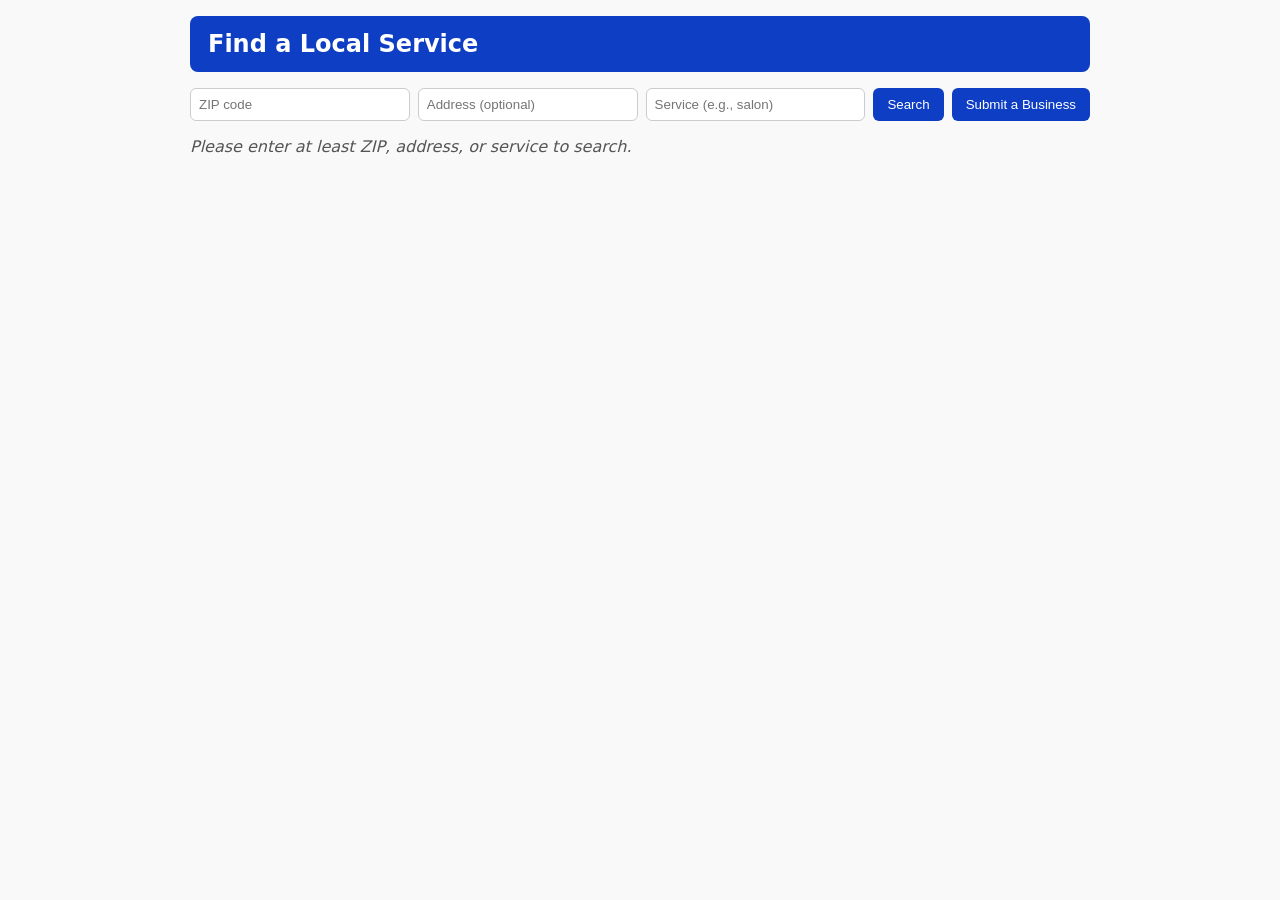
<file: index.html>
<!DOCTYPE html>
<html lang="en">
<head>
  <meta charset="UTF-8" />
  <title>Local Service Finder</title>
  <link rel="stylesheet" href="style.css" />
</head>
<body>
  <!-- Header acts as home button -->
  <header class="site-header" onclick="goHome()">
    <h1>Find a Local Service </h1>
  </header>

  <main>
    <section id="search-section">
      <div class="inputs">
        <input type="text" id="zip" placeholder="ZIP code" aria-label="ZIP code" />
        <input type="text" id="address" placeholder="Address (optional)" aria-label="Address" />
        <input type="text" id="service" placeholder="Service (e.g., salon)" aria-label="Service" />
        <button id="searchBtn" onclick="searchServices()">Search</button>
        <button onclick="window.location.href='submit.html'">Submit a Business</button>
      </div>
    </section>

    <section id="results">
      <!-- dynamic search results go here -->
    </section>
  </main>

  <script src="script.js"></script>
</body>
</html>
</file>
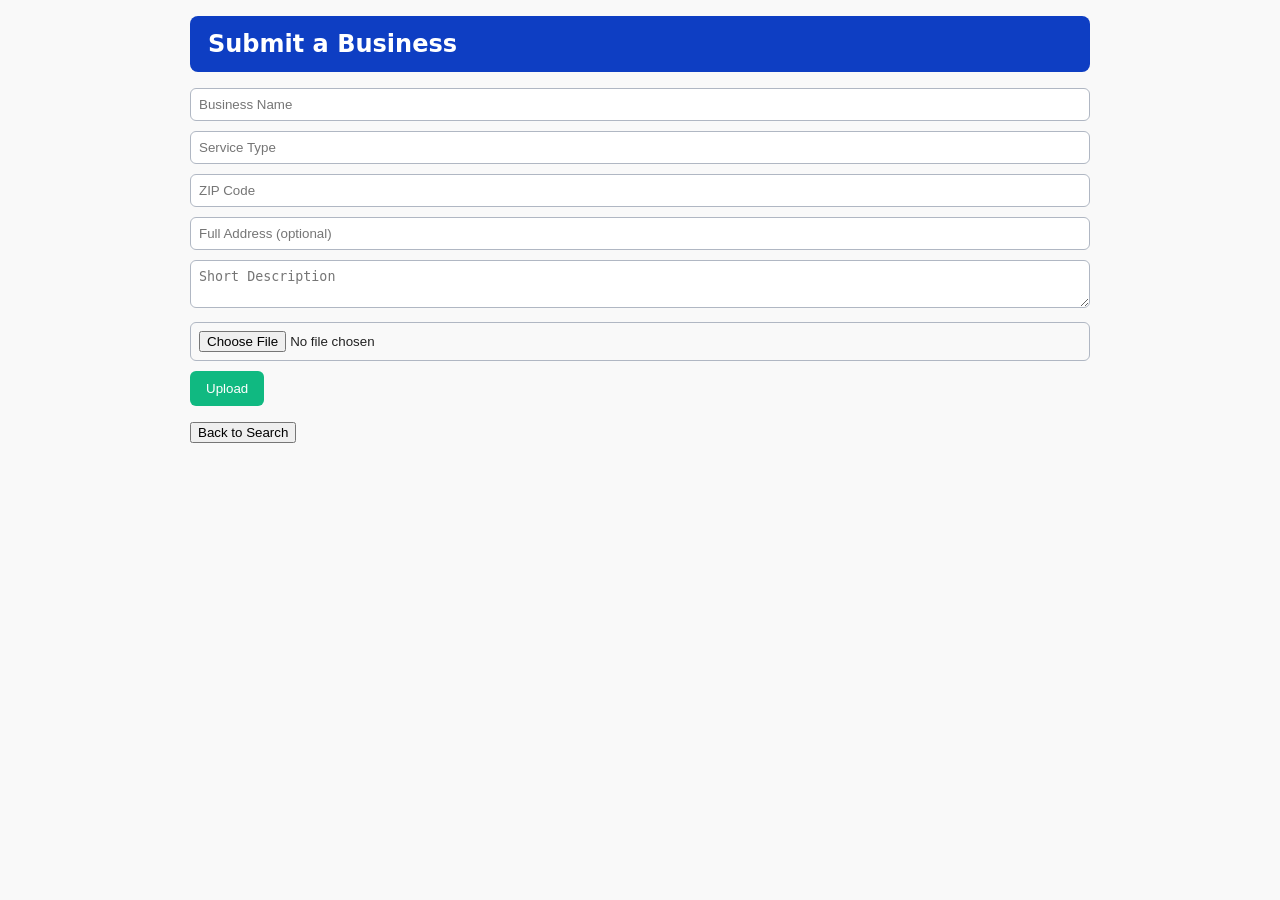
<file: submit.html>
<!DOCTYPE html>
<html lang="en">
<head>
  <meta charset="UTF-8" />
  <title>Submit a Business</title>
  <link rel="stylesheet" href="style.css" />
</head>
<body>
  <header class="site-header" onclick="window.location.href='index.html'">
    <h1>Submit a Business</h1>
  </header>

  <main>
    <form id="uploadForm">
      <div class="form-field">
        <input type="text" id="bizName" placeholder="Business Name" required />
      </div>
      <div class="form-field">
        <input type="text" id="bizType" placeholder="Service Type" required />
      </div>
      <div class="form-field">
        <input type="text" id="bizZip" placeholder="ZIP Code" required />
      </div>
      <div class="form-field">
        <input type="text" id="bizAddress" placeholder="Full Address (optional)" />
      </div>
      <div class="form-field">
        <textarea id="description" placeholder="Short Description"></textarea>
      </div>
      <div class="form-field">
        <input type="file" id="bizImage" accept="image/*" required />
      </div>
      <button type="submit">Upload</button>
    </form>

    <p><button onclick="window.location.href='index.html'">Back to Search</button></p>
  </main>

  <script src="submit.js"></script>
</body>
</html>
</file>
<file: style.css>
body {
  font-family: system-ui,-apple-system,BlinkMacSystemFont,sans-serif;
  max-width: 900px;
  margin: 0 auto;
  padding: 1rem;
  background: #f9f9f9;
  color: #222;
}

.site-header {
  background: #0e3ec3;
  color: white;
  padding: 14px 18px;
  cursor: pointer;
  border-radius: 8px;
  margin-bottom: 1rem;
  user-select: none;
}
.site-header h1 {
  margin: 0;
  font-size: 1.5rem;
}

.inputs {
  display: flex;
  flex-wrap: wrap;
  gap: 8px;
  margin-bottom: 12px;
}
.inputs input {
  padding: 8px;
  flex: 1 1 150px;
  border: 1px solid #ccc;
  border-radius: 6px;
}
.inputs button {
  padding: 8px 14px;
  border: none;
  background: #0e3ec3;
  color: white;
  border-radius: 6px;
  cursor: pointer;
}
.inputs button:hover {
  filter: brightness(1.05);
}

.result-card {
  background: white;
  border: 1px solid #d1d5db;
  padding: 12px;
  margin-top: 12px;
  border-radius: 8px;
  display: flex;
  gap: 16px;
  align-items: flex-start;
  box-shadow: 0 2px 6px rgba(0,0,0,0.04);
}
.result-card .thumb img {
  border-radius: 6px;
  max-width: 150px;
  object-fit: cover;
}
.result-card .text {
  flex: 1;
}
.form-field {
  margin-bottom: 10px;
}
input, textarea {
  width: 100%;
  padding: 8px;
  border: 1px solid #b0b7c3;
  border-radius: 6px;
  box-sizing: border-box;
}
button[type="submit"] {
  padding: 10px 16px;
  background: #10b981;
  border: none;
  color: white;
  border-radius: 6px;
  cursor: pointer;
}
button[type="submit"]:hover {
  filter: brightness(1.05);
}

.info {
  font-style: italic;
  color: #555;
}
</file>
